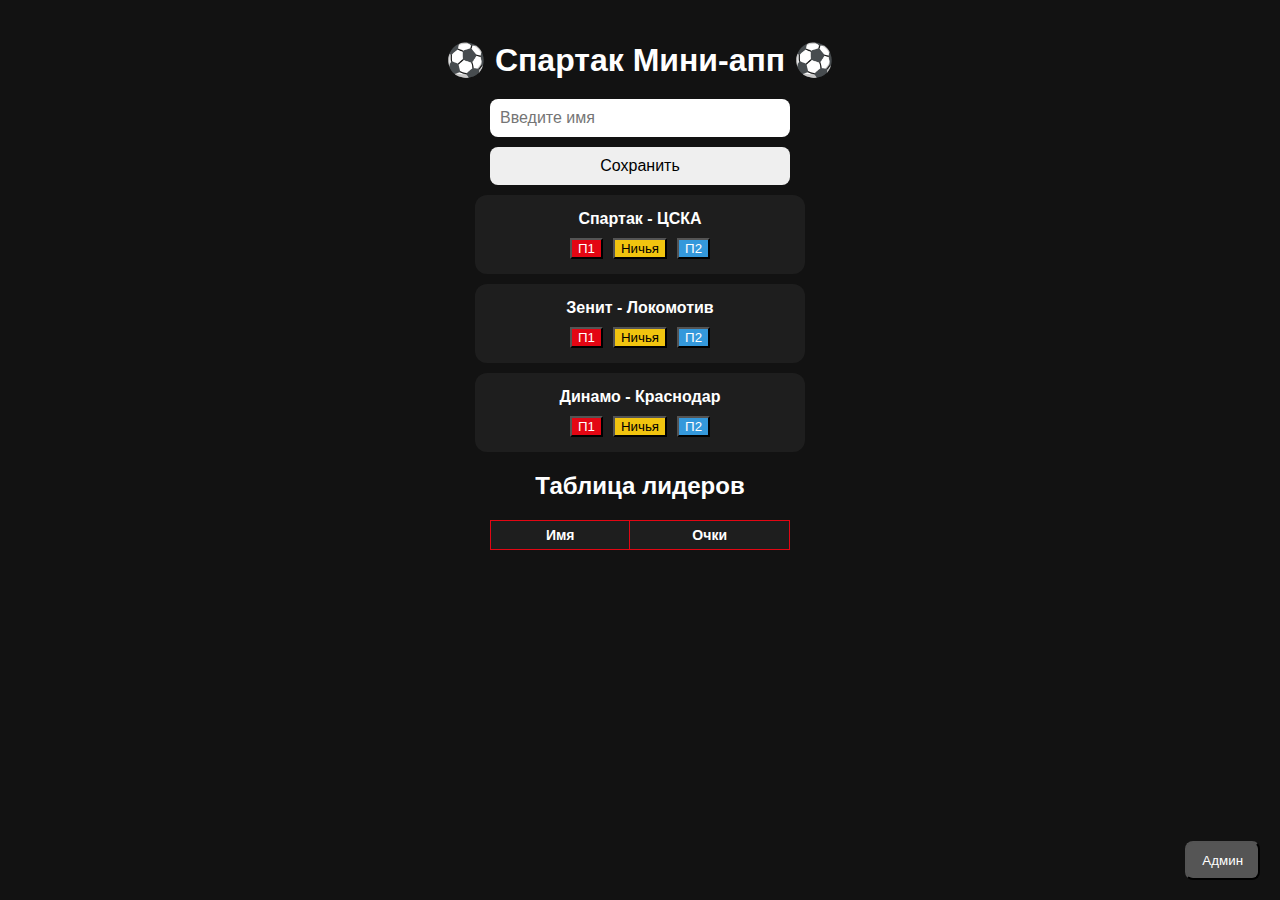
<file: index.html>
<!DOCTYPE html>
<html lang="ru">
<head>
<meta charset="UTF-8">
<title>Спартак Мини-апп</title>
<meta name="viewport" content="width=device-width, initial-scale=1.0">
<link rel="stylesheet" href="./style.css">
</head>
<body>

<h1>⚽ Спартак Мини-апп ⚽</h1>

<div id="userPanel">
  <h2 id="welcome"></h2>
</div>

<div id="nameForm">
  <input type="text" id="username" placeholder="Введите имя">
  <button id="saveName">Сохранить</button>
</div>

<div id="matches"></div>

<h2>Таблица лидеров</h2>
<table id="leaderboard">
  <tr><th>Имя</th><th>Очки</th></tr>
</table>

<button class="admin-btn" id="openAdmin">Админ</button>

<script src="./script.js"></script>
</body>
</html>
</file>
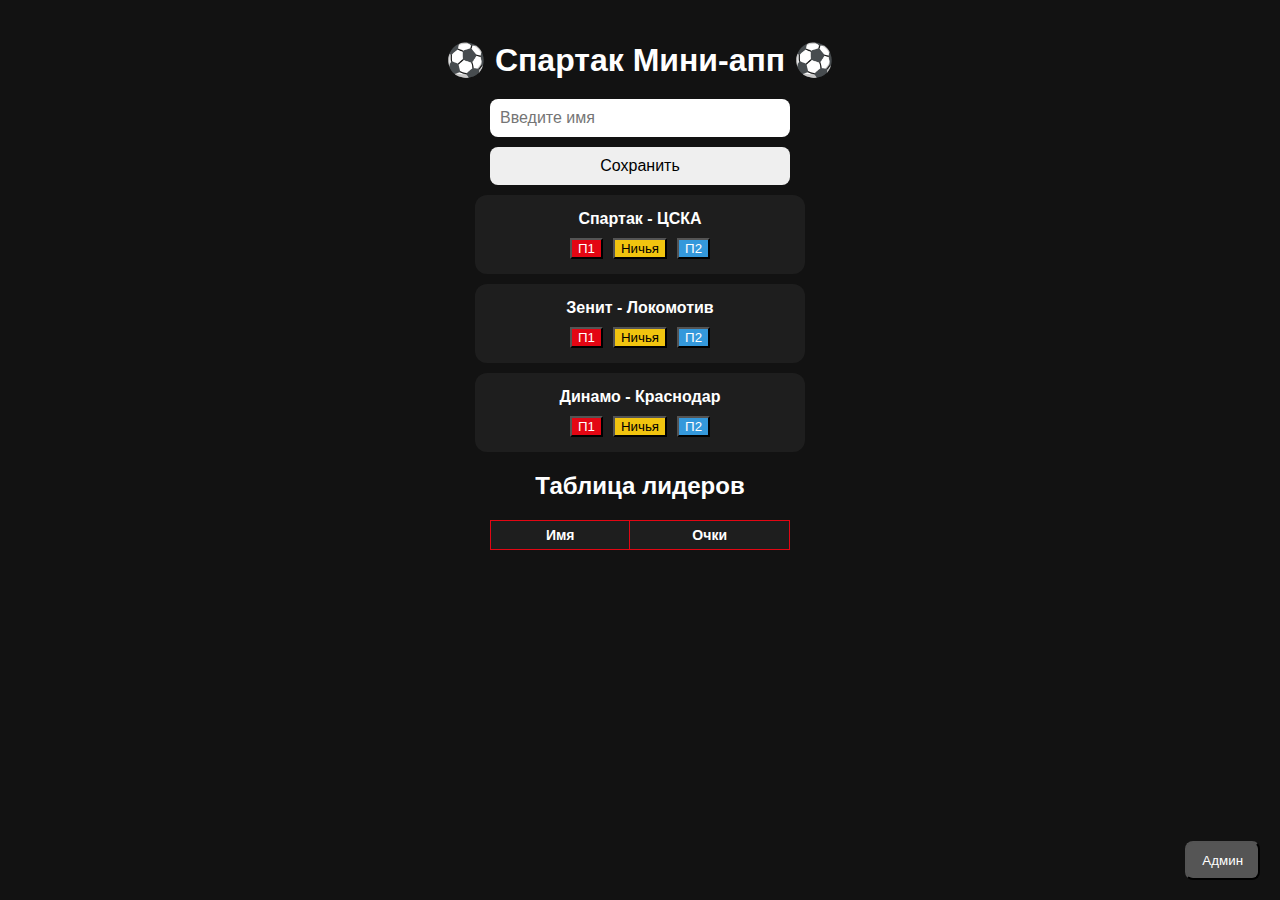
<file: admin.html>
<!DOCTYPE html>
<html lang="ru">
<head>
<meta charset="UTF-8">
<title>Админка</title>
<meta name="viewport" content="width=device-width, initial-scale=1.0">
<link rel="stylesheet" href="style.css">
</head>
<body>

<h2>Админ панель</h2>

<button class="reset" id="resetMatches">Сбросить все прогнозы</button>
<button class="reset" id="resetUsers">Сбросить пользователей</button>
<button class="exit" id="exit">Выйти</button>

<script>
if(localStorage.getItem("isAdmin")!=="true") window.location.href="index.html";

document.getElementById("resetMatches").onclick=()=>{
  if(confirm("Сбросить все прогнозы?")) {
    Object.keys(localStorage).forEach(k=>{if(k.startsWith("match_")) localStorage.removeItem(k)});
    alert("Прогнозы сброшены");
  }
}

document.getElementById("resetUsers").onclick=()=>{
  if(confirm("Сбросить всех пользователей?")) {
    localStorage.removeItem("username");
    localStorage.removeItem("leaderboard");
    alert("Пользователи сброшены");
  }
}

document.getElementById("exit").onclick=()=>{
  localStorage.removeItem("isAdmin");
  window.location.href="index.html";
}
</script>

</body>
</html>
</file>
<file: style.css>
body {
  margin: 0;
  padding: 20px;
  font-family: Arial, sans-serif;
  background: #121212;
  color: #fff;
}

h1, h2 { text-align:center; margin-bottom:10px; }

#nameForm {
  display:flex;
  flex-direction: column;
  gap:10px;
  max-width:300px;
  margin:auto;
  opacity:1;
  transition: opacity 0.5s;
}

#nameForm input, #nameForm button {
  padding: 10px;
  border-radius: 8px;
  border: none;
  font-size: 16px;
}

#nameForm input:focus { outline: 2px solid #e30613; }

button:hover:not(:disabled) { transform: scale(1.05); transition: 0.2s; }

.match { 
  background: #1e1e1e; 
  padding: 15px; 
  border-radius: 12px; 
  margin: 10px auto; 
  max-width: 300px; 
  text-align:center;
}

.buttons { display: flex; gap: 10px; margin-top: 10px; justify-content: center; }

button.win1 { background: #e30613; color:#fff; animation: pulse 1.5s infinite; }
button.draw { background: #f1c40f; color: #000; }
button.win2 { background: #3498db; color:#fff; }

button:disabled { opacity: 0.4; cursor: default; }

.admin-btn { position: fixed; bottom: 20px; right: 20px; background: #555; color: #fff; padding: 10px 15px; border-radius: 8px; cursor:pointer; }

table {
  width: 300px;
  margin: 20px auto;
  border-collapse: collapse;
  font-size: 14px;
}

table th, table td {
  border: 1px solid #e30613;
  padding: 6px;
  text-align: center;
}

table tr:nth-child(odd) { background: #1e1e1e; }
table tr:nth-child(even){ background:#292929; }

@keyframes pulse {
  0% { box-shadow: 0 0 5px #e30613; }
  50% { box-shadow: 0 0 15px #e30613; }
  100% { box-shadow: 0 0 5px #e30613; }
}
</file>
